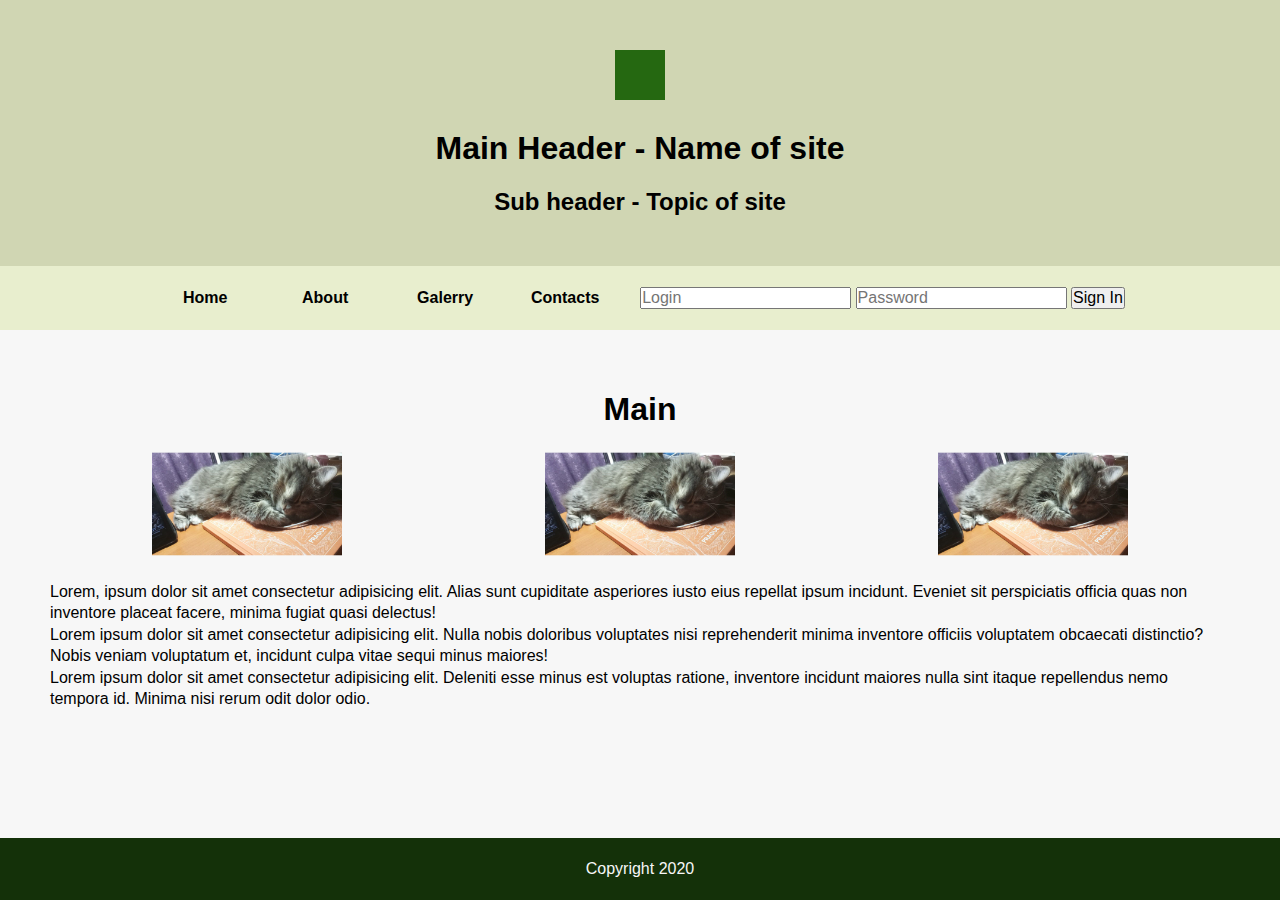
<file: index.html>
<!DOCTYPE html>
<html>

<head lang="uk">
  <title></title>
  <meta charset="UTF-8">
  <link rel="stylesheet" href="css/normalize.css">
  <link rel="stylesheet" href="css/style.css">
  <link rel="stylesheet" href="css/index.css">
</head>

<body>
  <header>
    <div class="square"></div>
    <h1>Main Header - Name of site</h1>
    <h2>Sub header - Topic of site</h2>
  </header>
  <nav>
    <ul class="container">
      <li><a href="index.html">Home</a></li>
      <li><a href="info.html">About</a></li>
      <li><a href="gallery.html">Galerry</a></li>
      <li><a href="form.html">Contacts</a></li>
    </ul>
    <form action="#">
      <input type="text" placeholder="Login" required>
      <input type="password" placeholder="Password" required>
      <input type="submit" value="Sign In">
    </form>
  </nav>
  <main>
    <div class="main">
      <h1>Main</h1>
      <div class="img-wrapper">
        <img class="img image-animation" src="images/2.jpg" alt="A second photo of my sleeping cat">
        <img class="img image-animation" src="images/2.jpg" alt="A second photo of my sleeping cat">
        <img class="img image-animation" src="images/2.jpg" alt="A second photo of my sleeping cat">
      </div>
      <p>Lorem, ipsum dolor sit amet consectetur adipisicing elit. Alias sunt cupiditate asperiores iusto eius repellat
        ipsum incidunt. Eveniet sit perspiciatis officia quas non inventore placeat facere, minima fugiat quasi
        delectus!</p>
      <p>Lorem ipsum dolor sit amet consectetur adipisicing elit. Nulla nobis doloribus voluptates nisi reprehenderit
        minima inventore officiis voluptatem obcaecati distinctio? Nobis veniam voluptatum et, incidunt culpa vitae
        sequi minus maiores!</p>
      <p>Lorem ipsum dolor sit amet consectetur adipisicing elit. Deleniti esse minus est voluptas ratione, inventore
        incidunt maiores nulla sint itaque repellendus nemo tempora id. Minima nisi rerum odit dolor odio.</p>
    </div>
  </main>
  <footer>
    <p>Copyright 2020</p>
  </footer>
</body>

</html>
</file>
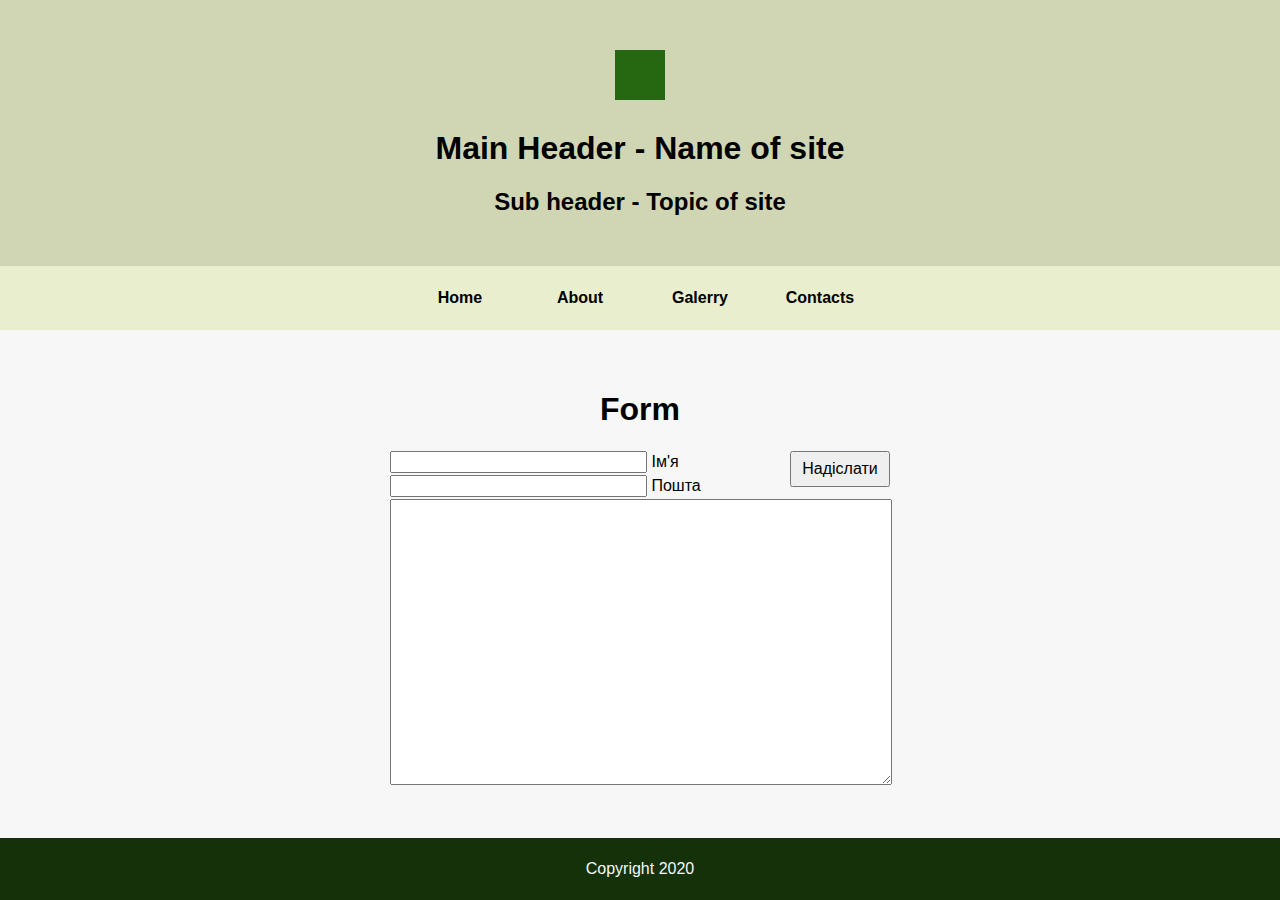
<file: form.html>
<!DOCTYPE html>
<html>

<head lang="uk">
  <title></title>
  <meta charset="UTF-8">
  <link rel="stylesheet" href="css/normalize.css">
  <link rel="stylesheet" href="css/style.css">
  <link rel="stylesheet" href="css/form.css">
</head>

<body>
  <header>
    <div class="square"></div>
    <h1>Main Header - Name of site</h1>
    <h2>Sub header - Topic of site</h2>
  </header>
  <nav>
    <ul class="container">
      <li><a href="index.html">Home</a></li>
      <li><a href="info.html">About</a></li>
      <li><a href="gallery.html">Galerry</a></li>
      <li><a href="form.html">Contacts</a></li>
    </ul>
  </nav>
  <main>
    <div class="main">
      <h1>Form</h1>
      <form action="#" method="post" name="comment" id="comment">
        <div class="inputs-and-button-wrapper">
          <div>
            <p><input type="text" name="author" id="author" value="" size="25" /> Ім'я</p>
            <p><input type="text" name="email" id="email" value="" size="25" /> Пошта</p>
          </div>
          <p><input type="submit" name="submit" id="submit" value="Надіслати" /></p>
        </div>
        <p><textarea name="comment" id="comment" cols="48" row="8"></textarea></p>
      </form>
    </div>
  </main>
  <footer>
    <p>Copyright 2020</p>
  </footer>
</body>

</html>
</file>
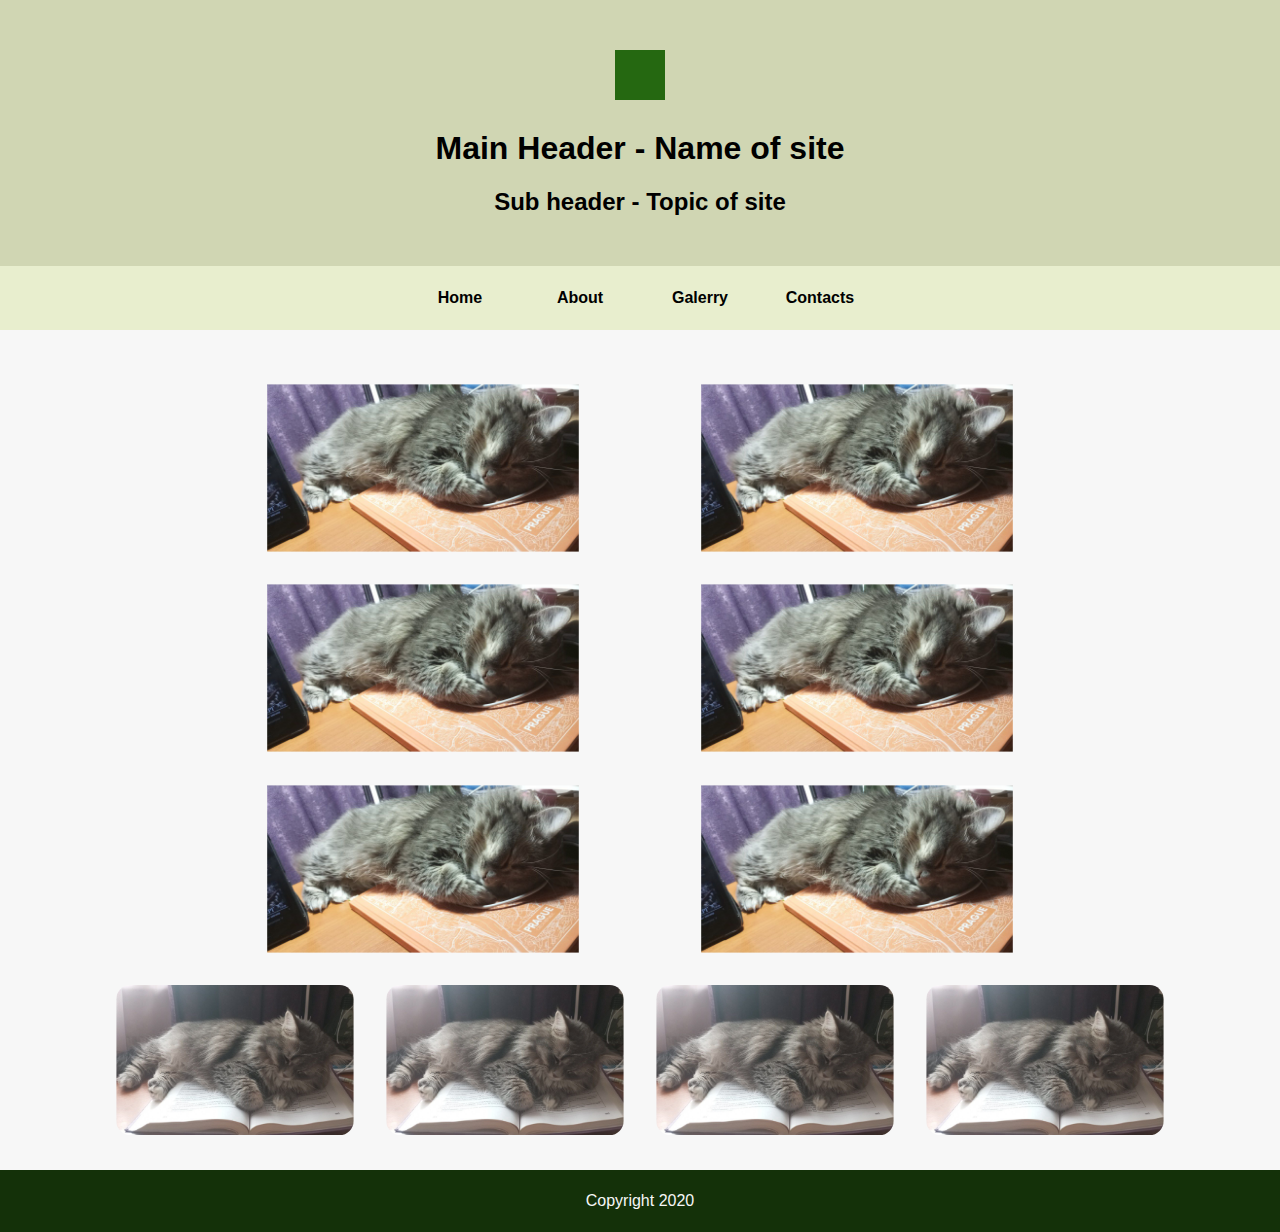
<file: gallery.html>
<!DOCTYPE html>
<html>

<head lang="uk">
  <title></title>
  <meta charset="UTF-8">
  <link rel="stylesheet" href="css/normalize.css">
  <link rel="stylesheet" href="css/style.css">
  <link rel="stylesheet" href="css/gallery.css">
</head>

<body>
  <header>
    <div class="square"></div>
    <h1>Main Header - Name of site</h1>
    <h2>Sub header - Topic of site</h2>
  </header>
  <nav>
    <ul class="container">
      <li><a href="index.html">Home</a></li>
      <li><a href="info.html">About</a></li>
      <li><a href="gallery.html">Galerry</a></li>
      <li><a href="form.html">Contacts</a></li>
    </ul>
  </nav>
  <main>
    <div class="main">
      <div class="img-container">
        <ul>
          <li><img class="image-animation" src="images/2.jpg" alt=""></li>
          <li><img class="image-animation" src="images/2.jpg" alt=""></li>
          <li><img class="image-animation" src="images/2.jpg" alt=""></li>
          <li><img class="image-animation" src="images/2.jpg" alt=""></li>
          <li><img class="image-animation" src="images/2.jpg" alt=""></li>
          <li><img class="image-animation" src="images/2.jpg" alt=""></li>
        </ul>
      </div>
      <div class="second-img-container">
        <img class="inline-img" src="images/1.jpg" alt="List picture">
        <img class="inline-img" src="images/1.jpg" alt="List picture">
        <img class="inline-img" src="images/1.jpg" alt="List picture">
        <img class="inline-img" src="images/1.jpg" alt="List picture">
      </div>
    </div>
  </main>
  <footer>
    <p>Copyright 2020</p>
  </footer>
</body>

</html>
</file>
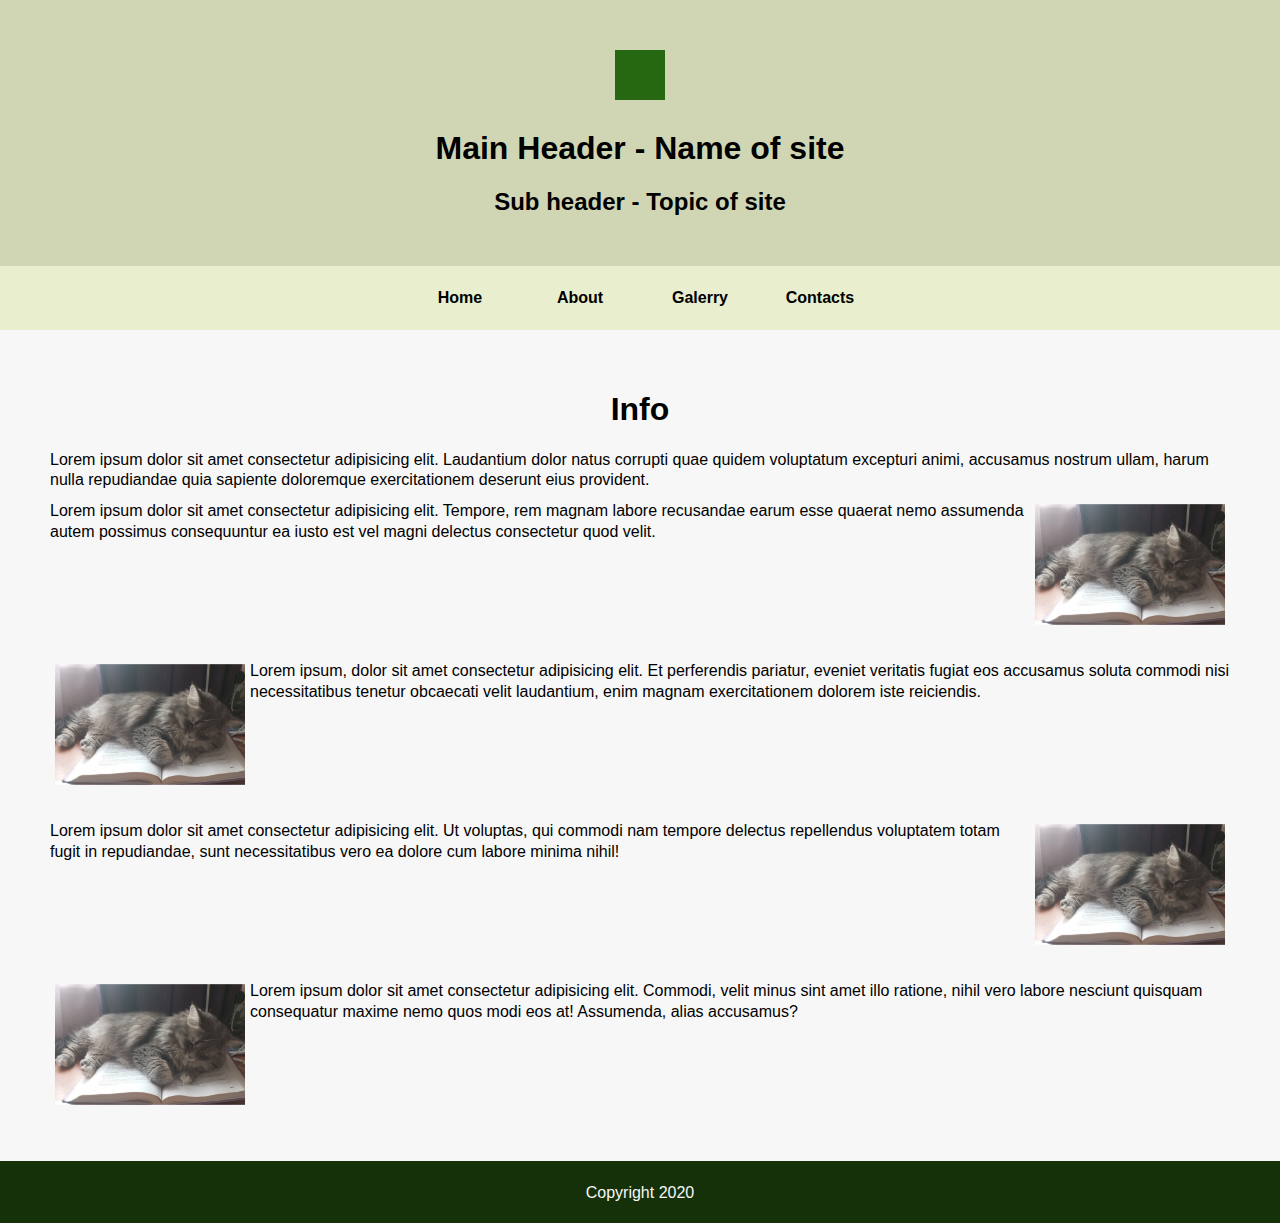
<file: info.html>
<!DOCTYPE html>
<html>

<head lang="uk">
  <title></title>
  <meta charset="UTF-8">
  <link rel="stylesheet" href="css/normalize.css">
  <link rel="stylesheet" href="css/style.css">
  <link rel="stylesheet" href="css/info.css">
</head>

<body>
  <header>
    <div class="square"></div>
    <h1>Main Header - Name of site</h1>
    <h2>Sub header - Topic of site</h2>
  </header>
  <nav>
    <ul class="container">
      <li><a href="index.html">Home</a></li>
      <li><a href="info.html">About</a></li>
      <li><a href="gallery.html">Galerry</a></li>
      <li><a href="form.html">Contacts</a></li>
    </ul>
  </nav>
  <main>
    <div class="main">
      <h1>Info</h1>
      <p>Lorem ipsum dolor sit amet consectetur adipisicing elit. Laudantium dolor natus corrupti quae quidem voluptatum excepturi animi, accusamus nostrum ullam, harum nulla repudiandae quia sapiente doloremque exercitationem deserunt eius provident.</p>
      <img class="img right image-animation" src="images/1.jpg" alt="A first photo of my sleeping cat">
      <p class="p-near-img">Lorem ipsum dolor sit amet consectetur adipisicing elit. Tempore, rem magnam labore recusandae earum esse quaerat nemo assumenda autem possimus consequuntur ea iusto est vel magni delectus consectetur quod velit.</p>
      <img class="img left image-animation" src="images/1.jpg" alt="A first photo of my sleeping cat">
      <p class="p-near-img">Lorem ipsum, dolor sit amet consectetur adipisicing elit. Et perferendis pariatur, eveniet veritatis fugiat eos accusamus soluta commodi nisi necessitatibus tenetur obcaecati velit laudantium, enim magnam exercitationem dolorem iste reiciendis.</p>
      <img class="img right image-animation" src="images/1.jpg" alt="A first photo of my sleeping cat">
      <p class="p-near-img">Lorem ipsum dolor sit amet consectetur adipisicing elit. Ut voluptas, qui commodi nam tempore delectus repellendus voluptatem totam fugit in repudiandae, sunt necessitatibus vero ea dolore cum labore minima nihil!</p>
      <img class="img left image-animation"src="images/1.jpg" alt="A first photo of my sleeping cat">
      <p class="p-near-img">Lorem ipsum dolor sit amet consectetur adipisicing elit. Commodi, velit minus sint amet illo ratione, nihil vero labore nesciunt quisquam consequatur maxime nemo quos modi eos at! Assumenda, alias accusamus?</p>
    </div>
  </main>
  <footer>
    <p>Copyright 2020</p>
  </footer>
</body>

</html>
</file>
<file: css/style.css>
* {
  margin: 0;
  padding: 0;
}

body {
  font-family: Arial, Sans-Serif;
  font-size: 100%;
  background-color: #F7F7F7;
  display: flex;
  flex-direction: column;
  min-height: 100vh;
}

ul {
  margin: 0;
  padding: 0;
}

ul li {
  list-style-type: none;
}

a {
  text-decoration: none;
}

header {
  padding: 50px 0;
  background-color: #D0D6B3;
  width: 100%;
}

h1,
h2 {
  color: #000;
  text-align: center;
}

nav {
  background-color: #e8eece;
  border-color: #143109;
  min-height: 64px;
  margin-bottom: 20px;
  display: flex;
  align-items: center;
  justify-content: center;
  width: 100%;
}

nav li {
  float: left;
  width: 100px;
}

nav li:not(:last-child) {
  margin-right: 20px;
}

nav a {
  display: block;
  color: #000;
  line-height: 4em;
  font-weight: bold;
  text-align: center;
}

nav li a:hover {
  color: #565b20;
  background-color: #97a06d;
}

p {
  font-size: 16px;
  line-height: 1.3;
  margin-top: 0.1em;
  margin-bottom: 0;
  color: #000;
}

footer {
  background-color: #143109;
  color: #AAAE7F;
  padding: 20px 0;
  margin-top: 30px;
  display: flex;
  align-items: center;
  justify-content: center;
  margin-top: auto;
  width: 100%;
}

footer>p {
  color: #F7F7F7;
}

.square {
  width: 50px;
  height: 50px;
  margin: 0 auto 30px;
  background-color: #256811;
  animation-name: spin;
  animation-duration: 4s; /* Впливає на швидкість обертання */
  animation-timing-function: linear;
  animation-iteration-count: infinite; /* Впливає на кількість разів коли виконується анімація */
  animation-direction: alternate;
}

@keyframes spin {
  0% {
    transform: rotate(0deg);
  }

  25% {
    background-color: rgb(149, 189, 40);
  }

  100% {
    transform: rotate(360deg);
  }
}

/* Це стилі для збільшення розміру фотографій на інших сторінках */

.image-animation {
  transform: scale(0.95);
  transition: .3s;
}

.image-animation:hover {
  transform: scale(1);
}
</file>
<file: css/index.css>
main {
  display: flex;
  align-items: center;
  justify-content: center;
}

.main {
  padding: 20px 50px;
}

.img-wrapper {
  display: flex;
  align-items: center;
  justify-content: space-around;
  margin-bottom: 25px;
}

img {
  width: 200px;
}

form {
  padding: 15px 0;
  float: right;
  margin-left: 25px;
}
</file>
<file: css/form.css>
main {
  display: flex;
  align-items: center;
  justify-content: center;
}

.main {
  padding: 20px 50px;
}

#comment {
  height: 284px;
  width: 500px;
}

#submit {
  height: 36px;
  width: 100px;
}

.inputs-and-button-wrapper {
  width: 500px;
  display: flex;
  align-items: start;
  justify-content: space-between;
}
</file>
<file: css/gallery.css>
.img-container li {
  display: inline-block;
  width: 32%;
  padding: 10px;
}

.img-container {
  text-align: center;
  margin-top: 20px;
  width: 100%;
}

.img-container img {
  width: 80%;
  display: inline-block;
  transition: .25s;
}

.img-container ul li {
  list-style-type: none;
}

.inline-img {
  width: 250px;
  display: inline-block;
  border-radius: 15px;
  text-align: center;
  margin: 10px;
  transform: scale(0.95);
  transition: .3s;
  max-width: 35%;
}

.inline-img:hover {
  transform: scale(1);
}

.second-img-container {
  display: flex;
  justify-content: center;
  flex-wrap: wrap;
  margin-bottom: 20px;
}
</file>
<file: css/info.css>
main {
  display: flex;
  align-items: center;
  justify-content: center;
}

.main {
  padding: 20px 50px;
}

.main p {
  margin-bottom: 10px;
}

.img {
  width: 200px;
}

.left {
  float: left;
}

.right {
  float: right;
}

.p-near-img {
  min-height: calc(200px / 4 * 3);
}
</file>
